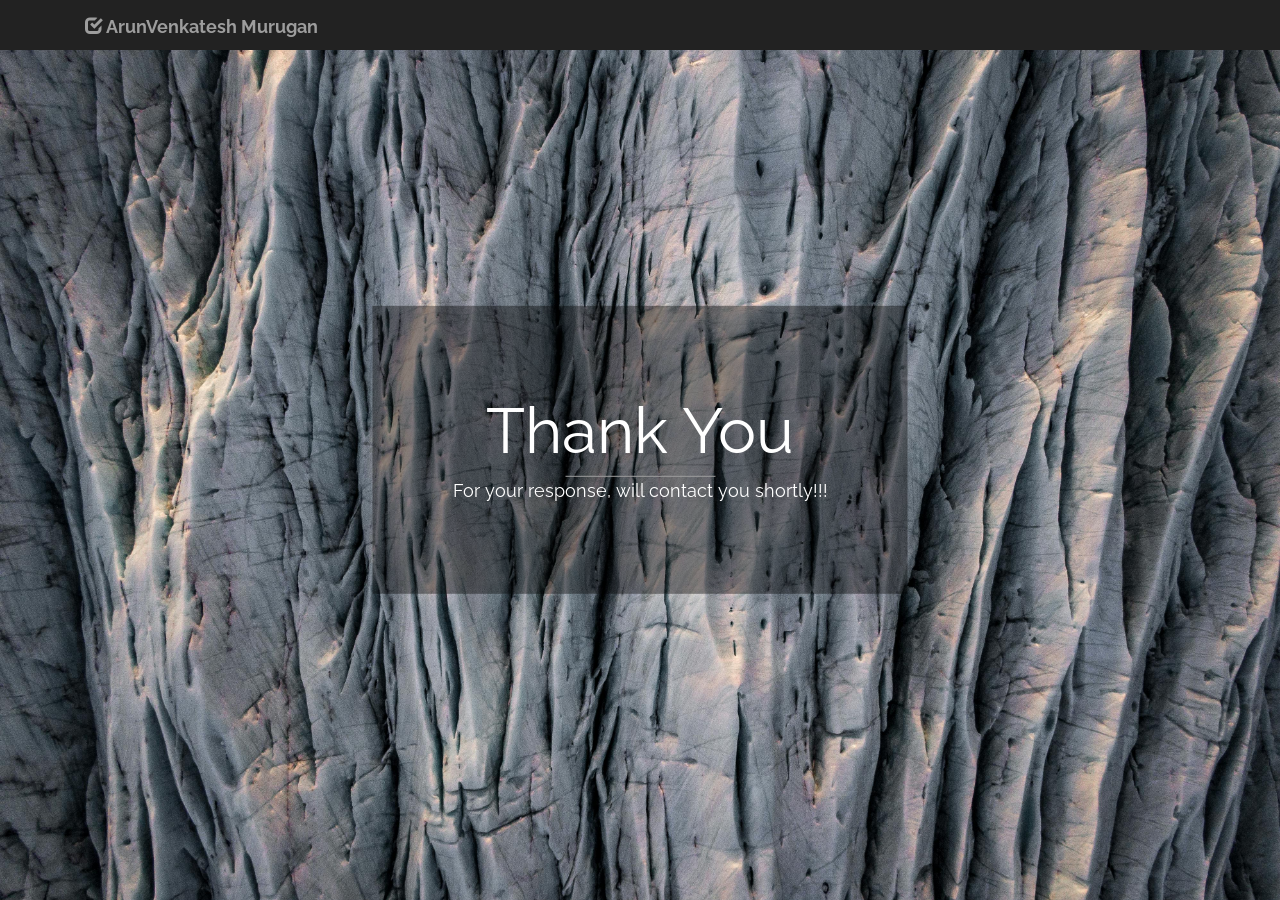
<file: thanks.html>
<!DOCTYPE html>
<html>
<title>ArunVenkatesh Murugan</title>
<meta charset="UTF-8">
<meta name="viewport" content="width=device-width, initial-scale=1">
  <link rel="stylesheet" href="https://maxcdn.bootstrapcdn.com/bootstrap/3.4.1/css/bootstrap.min.css">
  <link rel="shortcut icon" href="image/1.jpg" type="image/jpg" >
  <script src="https://ajax.googleapis.com/ajax/libs/jquery/3.5.1/jquery.min.js"></script>
  <script src="https://maxcdn.bootstrapcdn.com/bootstrap/3.4.1/js/bootstrap.min.js"></script>
<link rel="stylesheet" href="https://www.w3schools.com/w3css/4/w3.css">
<link rel="stylesheet" href="https://fonts.googleapis.com/css?family=Raleway">
<style>
body,h1 {font-family: "Raleway", sans-serif}
body, html {height: 100%}
.bgimg {
  background-image: url('image/4.jpg');
  min-height: 100%;
  background-position: center;
  background-size: cover;padding-top: 4%;
  padding-bottom: 4%;
  padding-left: 4%;
  padding-right: 4%;
  background-color: rgba(0, 0, 0, 0.6);
}
</style>
<body style="">
<div class="bgimg w3-display-container w3-animate-opacity w3-text-white">
  <div class="w3-display-topleft w3-padding-large w3-xlarge">
    <!-- <b><span class="glyphicon glyphicon-fire"></span> SHREY</b> -->
  </div>

  <nav class="nav navbar-fixed-top navbar-inverse">
      <div class="container">
        <div class="navbar-header">
          <a href="index.html" class="navbar-brand"><b><span class="glyphicon glyphicon-check"></span> ArunVenkatesh Murugan</b></a>
        </div>
    </nav>

  <div class="w3-display-middle" style="background-color: rgba(0, 0, 0, 0.4); padding: 80px 80px 80px 80px;"><center>
    <h1 class="w3-jumbo w3-animate-top">Thank You</h1>
    <hr class="w3-border-grey" style="margin:auto;width:40%">
    <p class="w3-large w3-center">For your response, will contact you shortly!!!</p></center>
  </div>
</div>
</body>
</html>
</file>
